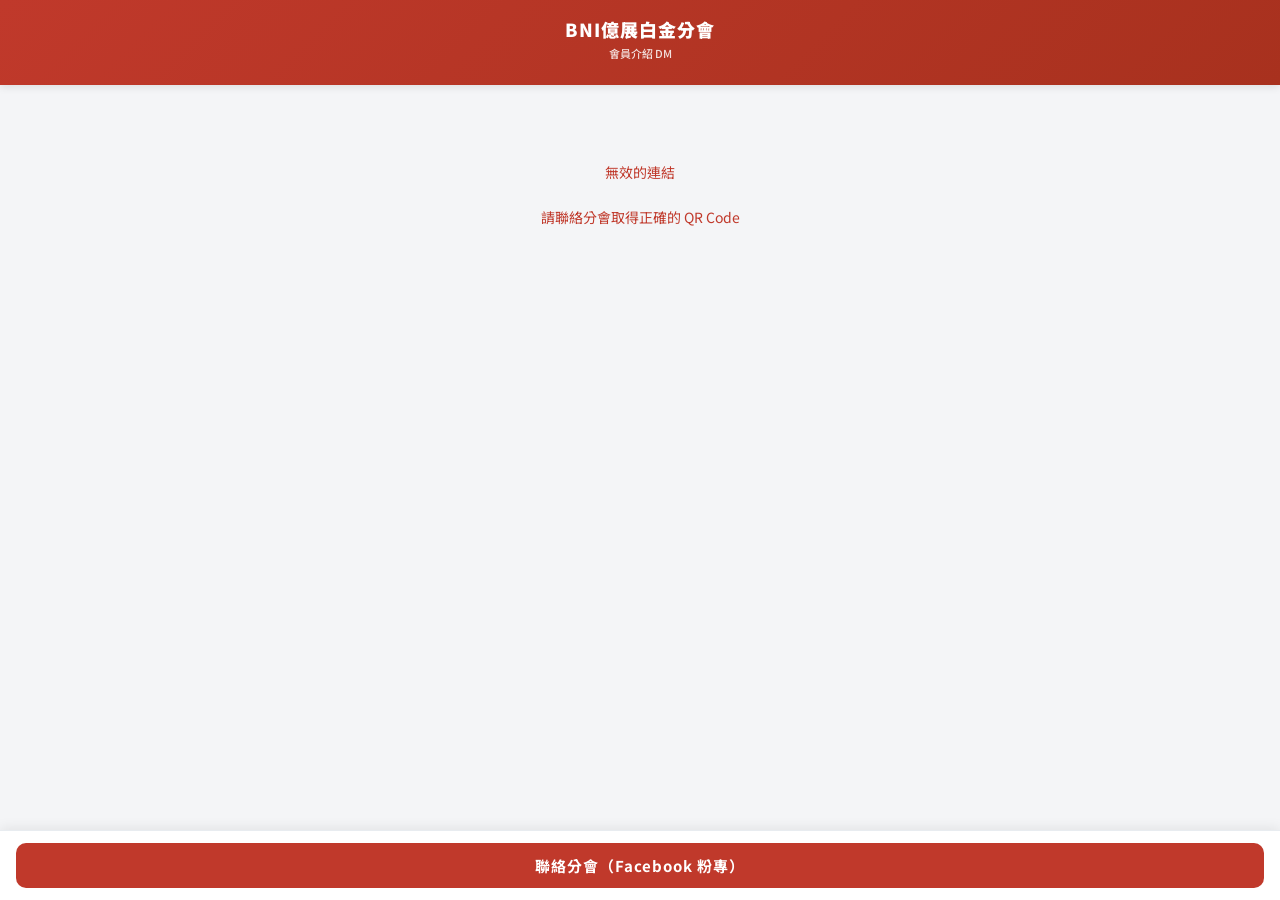
<file: dm-public.html>
<!DOCTYPE html>
<html lang="zh-TW">
<head>
<meta charset="UTF-8">
<meta name="viewport" content="width=device-width, initial-scale=1.0, viewport-fit=cover">
<meta name="robots" content="noindex,nofollow">
<meta http-equiv="Cache-Control" content="no-cache, no-store, must-revalidate">
<meta http-equiv="Pragma" content="no-cache">
<meta http-equiv="Expires" content="0">
<title>BNI億展白金分會 — 會員 DM</title>
<link rel="preconnect" href="https://fonts.googleapis.com">
<link rel="preconnect" href="https://fonts.gstatic.com" crossorigin>
<link href="https://fonts.googleapis.com/css2?family=Noto+Sans+TC:wght@400;500;700;900&display=swap" rel="stylesheet">
<style>
* { box-sizing: border-box; margin: 0; padding: 0; }
html, body { background: #f4f5f7; font-family: 'Noto Sans TC', 'Microsoft JhengHei', sans-serif; color: #1a1a1a; -webkit-font-smoothing: antialiased; }
body { padding: 0 0 80px; min-height: 100vh; }

.public-header {
  background: linear-gradient(135deg, #c0392b 0%, #a8311e 100%);
  color: white;
  padding: 16px 18px 14px;
  padding-top: calc(16px + env(safe-area-inset-top, 0px));
  text-align: center;
  position: sticky;
  top: 0;
  z-index: 100;
  box-shadow: 0 2px 8px rgba(0,0,0,0.1);
}
.public-header h1 { font-size: 18px; font-weight: 900; letter-spacing: 1px; margin-bottom: 3px; }
.public-header .sub { font-size: 11px; opacity: .85; font-weight: 500; margin-bottom: 10px; }
.jump-select {
  width: 100%;
  max-width: 320px;
  padding: 9px 12px;
  border: none;
  border-radius: 8px;
  background: rgba(255,255,255,0.95);
  color: #1a1a1a;
  font-size: 14px;
  font-weight: 700;
  font-family: inherit;
  cursor: pointer;
  appearance: none;
  -webkit-appearance: none;
  background-image: url("data:image/svg+xml;utf8,<svg xmlns='http://www.w3.org/2000/svg' width='10' height='6' viewBox='0 0 10 6'><path fill='%23c0392b' d='M0 0l5 6 5-6z'/></svg>");
  background-repeat: no-repeat;
  background-position: right 14px center;
  padding-right: 32px;
}
.jump-select:focus { outline: 2px solid white; outline-offset: 1px; }

.back-to-top {
  position: fixed;
  right: 16px;
  bottom: calc(72px + env(safe-area-inset-bottom, 0px));
  width: 44px;
  height: 44px;
  border-radius: 50%;
  background: #c0392b;
  color: white;
  border: none;
  font-size: 20px;
  font-weight: 700;
  cursor: pointer;
  box-shadow: 0 3px 10px rgba(0,0,0,0.25);
  display: none;
  align-items: center;
  justify-content: center;
  z-index: 150;
  opacity: 0;
  transition: opacity .2s;
}
.back-to-top.show { display: flex; opacity: 1; }
.back-to-top:active { background: #a8311e; }

.container { max-width: 720px; margin: 0 auto; padding: 16px 14px 0; }

.industry-group { margin-bottom: 22px; }
.industry-title {
  font-size: 13px;
  font-weight: 900;
  color: white;
  padding: 6px 14px;
  border-radius: 6px;
  display: inline-block;
  letter-spacing: 1px;
  margin-bottom: 10px;
}

.member-list { display: grid; grid-template-columns: 1fr; gap: 10px; }
@media(min-width: 600px) { .member-list { grid-template-columns: 1fr 1fr; } }

.member-card {
  background: white;
  border-radius: 12px;
  padding: 14px;
  display: flex;
  gap: 12px;
  align-items: flex-start;
  box-shadow: 0 1px 3px rgba(0,0,0,0.06);
  border: 1px solid #e8ecf0;
}
.mc-photo {
  width: 64px;
  height: 64px;
  border-radius: 50%;
  object-fit: cover;
  flex-shrink: 0;
  border: 2.5px solid #c0392b;
  background: #eee;
}
.mc-photo-empty {
  width: 64px;
  height: 64px;
  border-radius: 50%;
  flex-shrink: 0;
  border: 2.5px solid #c0392b;
  background: #e8ecf0;
  display: flex;
  align-items: center;
  justify-content: center;
  color: #bbb;
  font-size: 22px;
  font-weight: 900;
}
.mc-info { flex: 1; min-width: 0; }
.mc-name { font-size: 16px; font-weight: 900; color: #1a1a1a; margin-bottom: 3px; }
.mc-spec-tag {
  display: inline-block;
  font-size: 10.5px;
  font-weight: 900;
  color: white;
  padding: 2px 9px;
  border-radius: 12px;
  letter-spacing: 0.5px;
  margin-bottom: 5px;
}
.mc-company { font-size: 13px; color: #444; font-weight: 700; margin-bottom: 2px; line-height: 1.3; }
.mc-service { font-size: 11px; color: #888; line-height: 1.45; margin-bottom: 4px; }
.mc-phone { font-size: 12px; color: #c0392b; font-weight: 700; margin-top: 4px; }
.mc-phone a { color: #c0392b; text-decoration: none; }
.mc-slogan { font-size: 11.5px; color: #666; font-style: italic; line-height: 1.5; border-top: 1px dashed #e8ecf0; padding-top: 5px; margin-top: 5px; }
.mc-plates { font-size: 10.5px; color: #888; margin-top: 4px; font-family: 'DM Mono', monospace; }
.mc-web-btn {
  display: inline-flex;
  align-items: center;
  gap: 4px;
  margin-top: 8px;
  padding: 5px 12px;
  border: 1.5px solid #c0392b;
  color: #c0392b;
  background: white;
  border-radius: 14px;
  font-size: 12px;
  font-weight: 700;
  text-decoration: none;
  letter-spacing: 0.3px;
}
.mc-web-btn:active { background: #fdecea; }

.mc-btn-row { display: flex; gap: 8px; flex-wrap: wrap; margin-top: 8px; }
.mc-btn-row .mc-web-btn { margin-top: 0; }
.mc-meet-btn {
  display: inline-flex;
  align-items: center;
  gap: 4px;
  padding: 5px 12px;
  border: none;
  background: #c0392b;
  color: white;
  border-radius: 14px;
  font-size: 12px;
  font-weight: 700;
  letter-spacing: 0.3px;
  cursor: pointer;
  font-family: inherit;
}
.mc-meet-btn:active { background: #a8311e; }
.mc-meet-btn.done {
  background: #e8ecf0;
  color: #888;
  cursor: default;
}
.mc-meet-note {
  display: block;
  margin-top: 6px;
  font-size: 11px;
  color: #27ae60;
  line-height: 1.4;
}

.guest-modal-overlay {
  position: fixed; inset: 0;
  background: rgba(0,0,0,0.55);
  display: flex; align-items: center; justify-content: center;
  z-index: 500;
  padding: 20px;
  padding-top: calc(20px + env(safe-area-inset-top, 0px));
}
.guest-modal-box {
  background: white;
  border-radius: 14px;
  padding: 22px 20px 18px;
  width: 100%;
  max-width: 340px;
  box-shadow: 0 12px 40px rgba(0,0,0,0.2);
}
.guest-modal-title { font-size: 17px; font-weight: 900; color: #c0392b; margin-bottom: 6px; }
.guest-modal-sub { font-size: 12.5px; color: #666; line-height: 1.5; margin-bottom: 14px; }
.guest-modal-label { font-size: 12px; color: #444; font-weight: 700; margin-bottom: 5px; }
.guest-modal-input {
  width: 100%;
  padding: 10px 12px;
  border: 1.5px solid #e8ecf0;
  border-radius: 8px;
  font-size: 15px;
  font-family: inherit;
  margin-bottom: 12px;
  box-sizing: border-box;
}
.guest-modal-input:focus { outline: 2px solid #c0392b; outline-offset: -1px; border-color: #c0392b; }
.guest-modal-submit {
  width: 100%;
  background: #c0392b;
  color: white;
  border: none;
  padding: 12px;
  border-radius: 10px;
  font-size: 15px;
  font-weight: 700;
  cursor: pointer;
  font-family: inherit;
  letter-spacing: 1px;
}
.guest-modal-submit:active { background: #a8311e; }
.guest-modal-err { font-size: 12px; color: #c0392b; margin-top: -6px; margin-bottom: 8px; min-height: 14px; }

/* 進場登入頁（覆蓋整個畫面）*/
.login-page-overlay {
  position: fixed; inset: 0;
  background: linear-gradient(135deg, #c0392b 0%, #8e2820 100%);
  display: flex; align-items: center; justify-content: center;
  z-index: 1000;
  padding: 24px;
  padding-top: calc(24px + env(safe-area-inset-top, 0px));
  padding-bottom: calc(24px + env(safe-area-inset-bottom, 0px));
  transition: opacity .4s ease;
}
.login-page-overlay.fade-out { opacity: 0; pointer-events: none; }
.login-page-card {
  background: white;
  border-radius: 18px;
  padding: 32px 24px 26px;
  width: 100%;
  max-width: 360px;
  box-shadow: 0 20px 50px rgba(0,0,0,0.3);
  text-align: center;
}
.login-page-title {
  font-size: 22px;
  font-weight: 900;
  color: #c0392b;
  margin-bottom: 26px;
  letter-spacing: 1.5px;
  line-height: 1.4;
}
.login-page-label {
  font-size: 12px;
  color: #444;
  font-weight: 700;
  margin-bottom: 5px;
  text-align: left;
}
.login-page-input {
  width: 100%;
  padding: 12px 14px;
  border: 1.5px solid #e8ecf0;
  border-radius: 10px;
  font-size: 16px;
  font-family: inherit;
  margin-bottom: 14px;
  box-sizing: border-box;
}
.login-page-input:focus { outline: 2px solid #c0392b; outline-offset: -1px; border-color: #c0392b; }
.login-page-submit {
  width: 100%;
  background: linear-gradient(135deg, #c0392b 0%, #a8311e 100%);
  color: white;
  border: none;
  padding: 14px;
  border-radius: 10px;
  font-size: 16px;
  font-weight: 800;
  cursor: pointer;
  font-family: inherit;
  letter-spacing: 2px;
  margin-top: 4px;
}
.login-page-submit:active { transform: translateY(1px); }
.login-page-submit:disabled { opacity: .7; cursor: default; }
.login-page-err { font-size: 12px; color: #c0392b; margin-top: -8px; margin-bottom: 10px; min-height: 14px; text-align: left; }

/* 歡迎頁面（登入後過場）*/
.welcome-stage {
  text-align: center;
  padding: 32px 20px;
}
.welcome-stage .icon {
  font-size: 44px;
  color: #c0392b;
  margin-bottom: 12px;
  line-height: 1;
}
.welcome-stage .big {
  font-size: 22px;
  font-weight: 900;
  color: #c0392b;
  margin-bottom: 8px;
  letter-spacing: 1px;
}
.welcome-stage .small {
  font-size: 13px;
  color: #888;
  line-height: 1.55;
}

.contact-bar {
  position: fixed;
  bottom: 0;
  left: 0;
  right: 0;
  background: white;
  padding: 12px 16px calc(12px + env(safe-area-inset-bottom, 0px));
  border-top: 1px solid #e8ecf0;
  box-shadow: 0 -2px 12px rgba(0,0,0,0.08);
  z-index: 200;
}
.contact-btn {
  display: block;
  text-align: center;
  background: #c0392b;
  color: white;
  padding: 12px;
  border-radius: 10px;
  font-size: 15px;
  font-weight: 700;
  text-decoration: none;
  letter-spacing: 1px;
}
.contact-btn:active { background: #a8311e; }

.loader { text-align: center; padding: 60px 20px; color: #888; font-size: 14px; }
.error-box { text-align: center; padding: 60px 20px; color: #c0392b; font-size: 14px; line-height: 1.6; }
.empty-box { text-align: center; padding: 40px 20px; color: #888; font-size: 14px; }

/* 預覽模式：所有互動按鈕變灰且停用 */
.preview-banner {
  position: fixed;
  top: 0; left: 0; right: 0;
  background: #fef3c7;
  color: #92400e;
  font-size: 12px;
  text-align: center;
  padding: 6px 10px;
  z-index: 999;
  border-bottom: 1px solid #f5d0a0;
  font-weight: 700;
  letter-spacing: 0.5px;
}
body.preview-mode .public-header { top: 26px; }
body.preview-mode .mc-meet-btn,
body.preview-mode .mc-web-btn,
body.preview-mode .contact-btn {
  background: #e8ecf0 !important;
  color: #999 !important;
  border-color: #ccc !important;
  pointer-events: none;
  cursor: default;
}
body.preview-mode .mc-phone a {
  color: #999 !important;
  pointer-events: none;
}
body.preview-mode .jump-select {
  pointer-events: none;
  opacity: .6;
}
</style>
</head>
<body>

<div class="public-header">
  <h1>BNI億展白金分會</h1>
  <div class="sub">會員介紹 DM</div>
  <select class="jump-select" id="jumpSelect" onchange="jumpToGroup(this.value)" style="display:none;">
    <option value="">跳到產業鏈...</option>
  </select>
</div>

<div class="container" id="content">
  <div class="loader">載入中...</div>
</div>

<button class="back-to-top" id="backToTop" onclick="window.scrollTo({top:0,behavior:'smooth'})" aria-label="回到頂端">&#8679;</button>

<div class="contact-bar">
  <a href="https://www.facebook.com/share/1JDsPW9qMN/?mibextid=wwXIfr" class="contact-btn" target="_blank" rel="noopener">聯絡分會（Facebook 粉專）</a>
</div>

<script>
const VALID_TOKEN = '9k4r7p2m8x5v3t6y';
const PUBLIC_API_URL = 'https://script.google.com/macros/s/AKfycbzwn_oKfa0vs21GlWdqtjz0oFJYyNwhVGJQPz_GHRaDGmk6jxHIqs7U0yqrVxyzkwK-/exec';
const CAT_COLORS = ['#c0392b','#7b6914','#2e6e8e','#7b3f6a','#2e7d52','#b5631a','#5a4a8a','#4a7a5a','#8e3a3a','#3a6a7a'];
const IS_PREVIEW = new URLSearchParams(window.location.search).get('preview') === '1';

function getToken() {
  const params = new URLSearchParams(window.location.search);
  return params.get('t') || '';
}

function escH(s) {
  if (s == null) return '';
  return String(s)
    .replace(/&/g, '&amp;').replace(/</g, '&lt;').replace(/>/g, '&gt;')
    .replace(/"/g, '&quot;').replace(/'/g, '&#39;');
}

// 來賓識別與「想認識」狀態管理
const GUEST_KEY = 'bni_dm_guest';
const GUEST_TTL_DAYS = 7;
const MEET_KEY = 'bni_dm_meet'; // 已點過想認識的會員名稱陣列
const RETRY_STASH_KEY = 'bni_dm_retry_events'; // 網路失敗時暫存事件，下次進入時補送
const MEMBERS_CACHE_KEY = 'bni_dm_members_cache'; // 會員清單本地快取（含時間戳）
const MEMBERS_CACHE_TTL_MS = 24 * 3600 * 1000; // 24 小時內可直接顯示舊資料，背景再刷新

// 行為追蹤：buffer + 批次發送（減少 API 呼叫次數，降低 rate limit 壓力）
let _sessionStart = null; // 本次造訪開始時間（ISO string）
let _visitSent = false;   // 同一個 page lifetime 只送一筆 visit
let _eventBuffer = [];    // 待送出的事件
let _flushTimer = null;   // 批次計時器
const FLUSH_INTERVAL_MS = 2500; // 每 2.5 秒 flush 一次
const FLUSH_SIZE = 5;           // 累積 5 筆就立刻 flush

function nowIso() { return new Date().toISOString(); }

function postBehaviorEvent(payload) {
  if (IS_PREVIEW) return; // 預覽模式不送任何追蹤事件
  _eventBuffer.push(payload);
  if (_eventBuffer.length >= FLUSH_SIZE) {
    flushBehaviorEvents();
  } else if (!_flushTimer) {
    _flushTimer = setTimeout(flushBehaviorEvents, FLUSH_INTERVAL_MS);
  }
}

function flushBehaviorEvents(opts) {
  if (_flushTimer) { clearTimeout(_flushTimer); _flushTimer = null; }
  if (_eventBuffer.length === 0) return;
  const info = getGuestInfo();
  if (!info) { _eventBuffer = []; return; }
  const events = _eventBuffer;
  _eventBuffer = [];
  const body = JSON.stringify({
    action: 'batchBehavior',
    token: VALID_TOKEN,
    phone: info.phone,
    name: info.name,
    events
  });
  const useBeacon = opts && opts.beacon;
  if (useBeacon && navigator.sendBeacon) {
    let sent = false;
    try {
      const blob = new Blob([body], { type: 'text/plain;charset=utf-8' });
      sent = navigator.sendBeacon(PUBLIC_API_URL, blob);
    } catch (e) { sent = false; }
    // beacon 失敗（pagehide 期間沒機會重試）→ 寫 localStorage 等下次進入時補送
    if (!sent) _stashEventsForRetry(events);
    return;
  }
  try {
    fetch(PUBLIC_API_URL, {
      method: 'POST',
      keepalive: true,
      headers: { 'Content-Type': 'text/plain;charset=utf-8' },
      body
    }).then(function (res) {
      if (!res.ok) throw new Error('http ' + res.status);
      return res.json();
    }).then(function (json) {
      if (!json || !json.ok) throw new Error((json && json.error) || 'api error');
      // 後端說找不到對應來賓（秘書已刪除或未曾登入）→ 清快取讓下次走登入頁
      if (json.matched === false) _handleGuestCleared();
    }).catch(function () {
      // 送出失敗 → 重試 1 次；再失敗就 stash 到 localStorage 等下次進入時補送
      _retryOrStash(events);
    });
  } catch (e) {
    _retryOrStash(events);
  }
}

function _retryOrStash(events) {
  // 在每筆事件上記重試次數；超過 1 次直接 stash
  const retried = events.map(function (ev) {
    const r = (ev && ev._retry) | 0;
    return Object.assign({}, ev, { _retry: r + 1 });
  });
  const tooMany = retried.some(function (ev) { return ev._retry > 1; });
  if (tooMany) {
    _stashEventsForRetry(events);
    return;
  }
  _eventBuffer = retried.concat(_eventBuffer);
  if (!_flushTimer) {
    _flushTimer = setTimeout(flushBehaviorEvents, FLUSH_INTERVAL_MS * 2);
  }
}

function _stashEventsForRetry(events) {
  try {
    const raw = localStorage.getItem(RETRY_STASH_KEY);
    const arr = raw ? JSON.parse(raw) : [];
    // 移除內部 _retry 旗標
    const clean = events.map(function (ev) {
      if (!ev || !ev._retry) return ev;
      const c = Object.assign({}, ev); delete c._retry; return c;
    });
    const merged = (Array.isArray(arr) ? arr : []).concat(clean);
    // 上限 200 筆避免無限增長
    const trimmed = merged.length > 200 ? merged.slice(-200) : merged;
    localStorage.setItem(RETRY_STASH_KEY, JSON.stringify(trimmed));
  } catch (e) {}
}

// 縮圖優化：Google Drive 圖片 URL 沒帶 size 時自動加 =s128 取小圖（顯示尺寸 64px，2x 視網膜 128 即可）
function _optimizedPhotoUrl(url) {
  if (!url || typeof url !== 'string') return url;
  if (url.indexOf('lh3.googleusercontent.com') !== -1 && url.indexOf('=') === -1) {
    return url + '=s128';
  }
  return url;
}

// 照片載入失敗備援：Google 圖床對單檔+來源限流（429）時，
// 先改走 images.weserv.nl 代理重抓一次，仍失敗才顯示問號
function _photoFallback(img) {
  const src = img.src || '';
  if (!img.dataset.proxied && /^https?:/.test(src) && src.indexOf(location.origin) !== 0) {
    img.dataset.proxied = '1';
    img.src = 'https://images.weserv.nl/?w=400&url=' + encodeURIComponent(src);
  } else {
    img.style.display = 'none';
    if (img.nextElementSibling) img.nextElementSibling.style.display = 'flex';
  }
}

// 會員清單本地快取（stale-while-revalidate）
function _loadMembersCache() {
  try {
    const raw = localStorage.getItem(MEMBERS_CACHE_KEY);
    if (!raw) return null;
    const obj = JSON.parse(raw);
    if (!obj || !Array.isArray(obj.data) || !obj.t) return null;
    if (Date.now() - obj.t > MEMBERS_CACHE_TTL_MS) return null;
    return obj.data;
  } catch (e) { return null; }
}
function _saveMembersCache(data) {
  try {
    localStorage.setItem(MEMBERS_CACHE_KEY, JSON.stringify({ data, t: Date.now() }));
  } catch (e) {}
}

// 後端回 matched:false 代表「找不到對應來賓」（可能秘書已刪除或從未真正登入）
// 清掉 localStorage 強迫下次重新走登入頁
function _handleGuestCleared() {
  try {
    localStorage.removeItem(GUEST_KEY);
    localStorage.removeItem(MEET_KEY);
    localStorage.removeItem(RETRY_STASH_KEY);
  } catch (e) {}
}

function _retryStashedEvents() {
  try {
    const raw = localStorage.getItem(RETRY_STASH_KEY);
    if (!raw) return;
    const arr = JSON.parse(raw);
    localStorage.removeItem(RETRY_STASH_KEY);
    if (!Array.isArray(arr) || arr.length === 0) return;
    _eventBuffer = arr.concat(_eventBuffer);
    flushBehaviorEvents();
  } catch (e) {}
}

function sendVisitEnd() {
  if (IS_PREVIEW) return; // 預覽模式不送 visit
  if (_visitSent || !_sessionStart) return;
  const info = getGuestInfo();
  if (!info) return;
  _visitSent = true; // 旗標：本次 page lifetime 已送
  // 把 visit 事件併入 buffer 一起 flush
  _eventBuffer.push({ type: 'visit', startAt: _sessionStart, endAt: nowIso() });
  flushBehaviorEvents({ beacon: true });
}

// 頁面隱藏時送出造訪結束（pagehide 比 beforeunload 在行動瀏覽器更可靠）
window.addEventListener('pagehide', sendVisitEnd, { capture: true });
// 切換到背景（行動裝置上代表使用者離開頁面）也送一次
document.addEventListener('visibilitychange', () => {
  if (document.visibilityState === 'hidden') sendVisitEnd();
});

function getGuestInfo() {
  try {
    const raw = localStorage.getItem(GUEST_KEY);
    if (!raw) return null;
    const obj = JSON.parse(raw);
    if (!obj || !obj.name || !obj.phone || !obj.savedAt) return null;
    const ageMs = Date.now() - obj.savedAt;
    if (ageMs > GUEST_TTL_DAYS * 86400 * 1000) { localStorage.removeItem(GUEST_KEY); return null; }
    return obj;
  } catch (e) { return null; }
}
function saveGuestInfo(name, phone) {
  localStorage.setItem(GUEST_KEY, JSON.stringify({ name, phone, savedAt: Date.now() }));
}
function getMeetSet() {
  try { return new Set(JSON.parse(localStorage.getItem(MEET_KEY) || '[]')); }
  catch (e) { return new Set(); }
}
function addMeet(memberName) {
  const s = getMeetSet(); s.add(memberName);
  localStorage.setItem(MEET_KEY, JSON.stringify([...s]));
}
function isMeetClicked(memberName) { return getMeetSet().has(memberName); }
function escAttr(s) { return String(s || '').replace(/[^\w一-龥]/g, '_'); }

function renderMeetBtn(memberName, uniq) {
  const done = isMeetClicked(memberName);
  if (done) {
    return `<button class="mc-meet-btn done" disabled id="meet-${uniq}">&#10003; 已通知</button>`;
  }
  return `<button class="mc-meet-btn" id="meet-${uniq}" data-uniq="${uniq}" data-member="${escH(memberName)}">想認識</button>`;
}

document.addEventListener('click', function (e) {
  if (!e.target.closest) return;

  // 想認識按鈕
  const meetBtn = e.target.closest('.mc-meet-btn');
  if (meetBtn && !meetBtn.classList.contains('done') && !meetBtn.disabled) {
    const memberName = meetBtn.dataset.member;
    const uniq = meetBtn.dataset.uniq;
    if (memberName) onMeetClick(memberName, uniq);
    return;
  }

  // 撥電話（tel: 連結）→ 紀錄 phoneClick
  const telLink = e.target.closest('a[href^="tel:"]');
  if (telLink) {
    const card = telLink.closest('.member-card');
    const memberName = card && card.dataset.member;
    if (memberName) {
      postBehaviorEvent({ type: 'phoneClick', member: memberName, at: nowIso() });
    }
    return;
  }

  // 看官網 → 紀錄 webClick
  const webBtn = e.target.closest('a.mc-web-btn');
  if (webBtn) {
    const card = webBtn.closest('.member-card');
    const memberName = card && card.dataset.member;
    if (memberName) {
      postBehaviorEvent({ type: 'webClick', member: memberName, at: nowIso() });
    }
    return;
  }
});

async function onMeetClick(memberName, uniq) {
  let info = getGuestInfo();
  if (!info) {
    // 已有 modal 開著就忽略連點，避免疊出多個輸入框
    if (document.querySelector('.guest-modal-overlay')) return;
    info = await openGuestModal(memberName);
    if (!info) return;
  }
  await submitInterest(memberName, info, uniq);
}

function openGuestModal(forMemberName) {
  return new Promise(resolve => {
    const overlay = document.createElement('div');
    overlay.className = 'guest-modal-overlay';
    overlay.innerHTML = `
      <div class="guest-modal-box">
        <div class="guest-modal-title">想認識 ${escH(forMemberName)}</div>
        <div class="guest-modal-sub">請留下您的姓名與手機，會員會盡快主動聯繫您。資料僅供分會內部追蹤使用。</div>
        <div class="guest-modal-label">姓名</div>
        <input class="guest-modal-input" id="gm_name" autocomplete="name" placeholder="請輸入您的姓名">
        <div class="guest-modal-label">手機</div>
        <input class="guest-modal-input" id="gm_phone" autocomplete="tel" inputmode="numeric" placeholder="例：0912345678">
        <div class="guest-modal-err" id="gm_err"></div>
        <button class="guest-modal-submit" id="gm_submit">送出</button>
      </div>`;
    document.body.appendChild(overlay);
    setTimeout(() => document.getElementById('gm_name')?.focus(), 50);

    document.getElementById('gm_submit').onclick = () => {
      const name = document.getElementById('gm_name').value.trim();
      const phone = document.getElementById('gm_phone').value.trim();
      const errEl = document.getElementById('gm_err');
      if (!name) { errEl.textContent = '請輸入姓名'; return; }
      if (!phone || phone.replace(/\D/g,'').length < 8) { errEl.textContent = '請輸入正確的手機號碼'; return; }
      saveGuestInfo(name, phone);
      overlay.remove();
      resolve({ name, phone });
    };
    [['gm_name','gm_phone'],['gm_phone','gm_submit']].forEach(([from,to]) => {
      document.getElementById(from).onkeydown = (e) => {
        if (e.key === 'Enter') document.getElementById(to).focus();
      };
    });
  });
}

async function submitInterest(memberName, info, uniq) {
  const btn = uniq ? document.getElementById('meet-' + uniq) : null;
  const note = uniq ? document.getElementById('note-' + uniq) : null;
  if (btn) { btn.disabled = true; btn.textContent = '送出中...'; }
  try {
    const body = {
      action: 'registerGuestInterest',
      token: VALID_TOKEN,
      name: info.name,
      phone: info.phone,
      memberName
    };
    // 用 text/plain 避開 CORS preflight
    const res = await fetch(PUBLIC_API_URL, {
      method: 'POST',
      headers: { 'Content-Type': 'text/plain;charset=utf-8' },
      body: JSON.stringify(body)
    });
    const json = await res.json();
    if (!json.ok) throw new Error(json.error || 'register failed');
    // 後端找不到對應來賓 → 秘書已刪除這位來賓的紀錄；清快取後重新整理回登入頁
    if (json.matched === false) {
      _handleGuestCleared();
      alert('登入資訊已失效，請重新填寫姓名與手機');
      location.reload();
      return;
    }
    addMeet(memberName);
    if (btn) {
      btn.className = 'mc-meet-btn done';
      btn.innerHTML = '&#10003; 已通知';
    }
    if (note) {
      note.textContent = '已通知 ' + memberName + '，會盡快聯繫您';
      note.style.display = '';
    }
  } catch (e) {
    if (btn) { btn.disabled = false; btn.textContent = '想認識'; }
    alert('送出失敗，請稍後再試');
  }
}

async function loadMembers(token) {
  const url = `${PUBLIC_API_URL}?action=getPublicDM&token=${encodeURIComponent(token)}`;
  const res = await fetch(url);
  const json = await res.json();
  if (!json.ok) {
    if (json.error === 'rate limit') {
      const err = new Error('rate limit');
      err.code = 'rate_limit';
      throw err;
    }
    throw new Error(json.error || 'API error');
  }
  return json.data || [];
}

function renderMembers(members) {
  // 依產業鏈分群
  const groups = {};
  members.forEach(m => {
    const k = m.industry || m.specialty || '其他';
    if (!groups[k]) groups[k] = [];
    groups[k].push(m);
  });
  const groupKeys = Object.keys(groups);
  const colorMap = {};
  groupKeys.forEach((k, i) => { colorMap[k] = CAT_COLORS[i % CAT_COLORS.length]; });

  // 填入下拉選單
  const sel = document.getElementById('jumpSelect');
  if (sel) {
    sel.innerHTML = '<option value="">跳到產業鏈...</option>' +
      groupKeys.map((k, i) => `<option value="group-${i}">${escH(k)}</option>`).join('');
    sel.style.display = groupKeys.length > 0 ? '' : 'none';
  }

  // 用全域索引組唯一 id，避免同名會員的按鈕 id 撞在一起
  let _memberIdx = 0;
  const parts = [];
  groupKeys.forEach((g, gi) => {
    const color = colorMap[g];
    parts.push(`<div class="industry-group" id="group-${gi}">
      <div class="industry-title" style="background:${color};">${escH(g)}</div>
      <div class="member-list">
        ${groups[g].map(m => {
          const uniq = escAttr(m.name) + '-' + (_memberIdx++);
          const rawPhoto = m.photo
            ? m.photo
            : (m.gender === '男' || m.gender === 'M' ? 'default-male.png'
              : (m.gender === '女' || m.gender === 'F' ? 'default-female.png' : ''));
          const photoUrl = _optimizedPhotoUrl(rawPhoto);
          return `
          <div class="member-card" data-member="${escH(m.name)}" data-uniq="${uniq}">
            ${photoUrl
              ? `<img class="mc-photo" src="${escH(photoUrl)}" loading="lazy" decoding="async" onerror="_photoFallback(this)">
                 <div class="mc-photo-empty" style="display:none">?</div>`
              : `<div class="mc-photo-empty">?</div>`}
            <div class="mc-info">
              <div class="mc-name">${escH(m.name)}</div>
              ${m.specialty ? `<span class="mc-spec-tag" style="background:${color};">${escH(m.specialty)}</span>` : ''}
              ${m.company ? `<div class="mc-company">${escH(m.company)}</div>` : ''}
              ${m.service ? `<div class="mc-service">${escH(m.service)}</div>` : ''}
              ${m.phone ? `<div class="mc-phone"><a href="tel:${escH(m.phone.replace(/[^0-9+]/g,''))}">${escH(m.phone)}</a></div>` : ''}
              ${m.slogan ? `<div class="mc-slogan">「${escH(m.slogan)}」</div>` : ''}
              <div class="mc-btn-row">
                ${m.website ? `<a class="mc-web-btn" href="${escH(m.website)}" target="_blank" rel="noopener">看官網</a>` : ''}
                ${renderMeetBtn(m.name, uniq)}
              </div>
              <span class="mc-meet-note" id="note-${uniq}"${isMeetClicked(m.name) ? '' : ' style="display:none"'}>已通知 ${escH(m.name)}，會盡快聯繫您</span>
            </div>
          </div>
        `;
        }).join('')}
      </div>
    </div>`);
  });
  document.getElementById('content').innerHTML = parts.join('') || `<div class="empty-box">目前沒有會員資料</div>`;
}

function jumpToGroup(id) {
  if (!id) return;
  const sel = document.getElementById('jumpSelect');
  // 先取出產業名稱（清空 value 後就拿不到了）
  const industry = sel && sel.options[sel.selectedIndex] ? sel.options[sel.selectedIndex].textContent.trim() : '';
  const el = document.getElementById(id);
  if (!el) return;
  const headerH = document.querySelector('.public-header').offsetHeight;
  const top = el.getBoundingClientRect().top + window.scrollY - headerH - 8;
  window.scrollTo({ top, behavior: 'smooth' });
  sel.value = '';
  // 紀錄產業鏈跳轉行為
  if (industry && industry !== '跳到產業鏈...') {
    postBehaviorEvent({ type: 'industryJump', industry, at: nowIso() });
  }
}

// 捲動超過 300px 顯示「回到頂端」按鈕
let _btnRaf = false;
window.addEventListener('scroll', () => {
  if (_btnRaf) return;
  _btnRaf = true;
  requestAnimationFrame(() => {
    const btn = document.getElementById('backToTop');
    if (btn) btn.classList.toggle('show', window.scrollY > 300);
    _btnRaf = false;
  });
}, { passive: true });

function showLoginPage() {
  return new Promise(resolve => {
    const overlay = document.createElement('div');
    overlay.className = 'login-page-overlay';
    overlay.innerHTML = `
      <div class="login-page-card">
        <div class="login-page-title">歡迎來到<br>BNI 億展白金分會</div>

        <div id="lp_form">
          <div class="login-page-label">姓名</div>
          <input class="login-page-input" id="lp_name" autocomplete="name" placeholder="請輸入您的姓名">
          <div class="login-page-label">手機</div>
          <input class="login-page-input" id="lp_phone" autocomplete="tel" inputmode="numeric" placeholder="例：0912345678">
          <div class="login-page-err" id="lp_err"></div>
          <button class="login-page-submit" id="lp_submit">進 入 會 員 介 紹</button>
        </div>

        <div id="lp_welcome" style="display:none"></div>
      </div>`;
    document.body.appendChild(overlay);
    setTimeout(() => document.getElementById('lp_name')?.focus(), 80);

    const nameEl = document.getElementById('lp_name');
    const phoneEl = document.getElementById('lp_phone');
    const errEl = document.getElementById('lp_err');
    const btn = document.getElementById('lp_submit');

    nameEl.onkeydown = (e) => { if (e.key === 'Enter') phoneEl.focus(); };
    phoneEl.onkeydown = (e) => { if (e.key === 'Enter') btn.click(); };

    btn.onclick = async () => {
      const name = nameEl.value.trim();
      const phone = phoneEl.value.trim();
      // 預覽模式：放寬驗證，允許空白
      if (!IS_PREVIEW) {
        if (!name) { errEl.textContent = '請輸入姓名'; return; }
        if (!phone || phone.replace(/\D/g,'').length < 8) { errEl.textContent = '請輸入正確的手機號碼'; return; }
      }

      btn.disabled = true; btn.textContent = IS_PREVIEW ? '進入中...' : '查詢中...';
      let matched = false, matchedName = '';
      if (!IS_PREVIEW) {
        try {
          const res = await fetch(PUBLIC_API_URL, {
            method: 'POST',
            headers: { 'Content-Type': 'text/plain;charset=utf-8' },
            body: JSON.stringify({ action: 'lookupGuest', token: VALID_TOKEN, phone, name })
          });
          const json = await res.json();
          if (json && json.ok) { matched = !!json.matched; matchedName = json.name || ''; }
        } catch (e) { /* 沒網路也讓他進，後續按想認識時會自動建檔 */ }
        saveGuestInfo(name, phone);
      }

      // 切換到歡迎詞
      document.getElementById('lp_form').style.display = 'none';
      const wel = document.getElementById('lp_welcome');
      wel.className = 'welcome-stage';
      wel.style.display = '';
      let greeting, sub;
      if (IS_PREVIEW) {
        greeting = '預覽模式';
        sub = '畫面為來賓視角，互動按鈕已停用';
      } else {
        greeting = matched
          ? `歡迎回來，${escH(matchedName || name)}！`
          : `歡迎您，${escH(name)}！`;
        sub = matched
          ? '很開心再次見到您，請挑選感興趣的會員了解更多'
          : '正在為您準備分會會員介紹...';
      }
      wel.innerHTML = `<div class="icon">&#9733;</div><div class="big">${greeting}</div><div class="small">${sub}</div>`;

      setTimeout(() => {
        overlay.classList.add('fade-out');
        setTimeout(() => { overlay.remove(); resolve({ name, phone, matched, matchedName }); }, 400);
      }, IS_PREVIEW ? 600 : 1000);
    };
  });
}

async function ensureGuestLogin() {
  if (IS_PREVIEW) return await showLoginPage(); // 預覽模式每次都顯示登入頁
  const info = getGuestInfo();
  if (info) return info;
  return await showLoginPage();
}

(async function init() {
  const token = getToken();
  if (token !== VALID_TOKEN) {
    document.getElementById('content').innerHTML = `<div class="error-box">無效的連結<br><br>請聯絡分會取得正確的 QR Code</div>`;
    return;
  }

  // 預覽模式：加上 body class 與頂部提示條
  if (IS_PREVIEW) {
    document.body.classList.add('preview-mode');
    const banner = document.createElement('div');
    banner.className = 'preview-banner';
    banner.textContent = '預覽模式 · 互動按鈕已停用，不會紀錄任何資料';
    document.body.appendChild(banner);
  }

  // ⚡ 並行起跑：使用者還在填登入表單時，背景已開始抓會員資料
  // 步驟 1：先用 localStorage 快取立刻渲染（如果有的話），讓登入完成時畫面已在
  // 步驟 2：背景發 API 拿最新版，回來再覆蓋一次
  let _membersRendered = false;
  const cached = _loadMembersCache();
  if (cached && cached.length) {
    renderMembers(cached);
    _membersRendered = true;
  }
  const membersPromise = loadMembers(token).then(fresh => {
    _saveMembersCache(fresh);
    return fresh;
  }).catch(e => {
    if (!_membersRendered) throw e; // 沒快取又抓失敗才報錯
    return null; // 已用快取畫過，背景刷新失敗就沉默
  });

  // 強制登入：先取得來賓資料才能進入 DM
  await ensureGuestLogin();

  // 補送上次無網路時暫存在 localStorage 的事件
  _retryStashedEvents();

  // 標記本次造訪開始
  _sessionStart = nowIso();

  try {
    const members = await membersPromise;
    if (members) renderMembers(members);
  } catch (e) {
    if (e.code === 'rate_limit') {
      document.getElementById('content').innerHTML = `<div class="error-box">使用人數較多，請稍候 1 分鐘再試<br><br>（系統為防止濫用設有流量保護）</div>`;
    } else {
      document.getElementById('content').innerHTML = `<div class="error-box">載入失敗，請稍後再試</div>`;
    }
  }
})();
</script>
</body>
</html>
</file>
